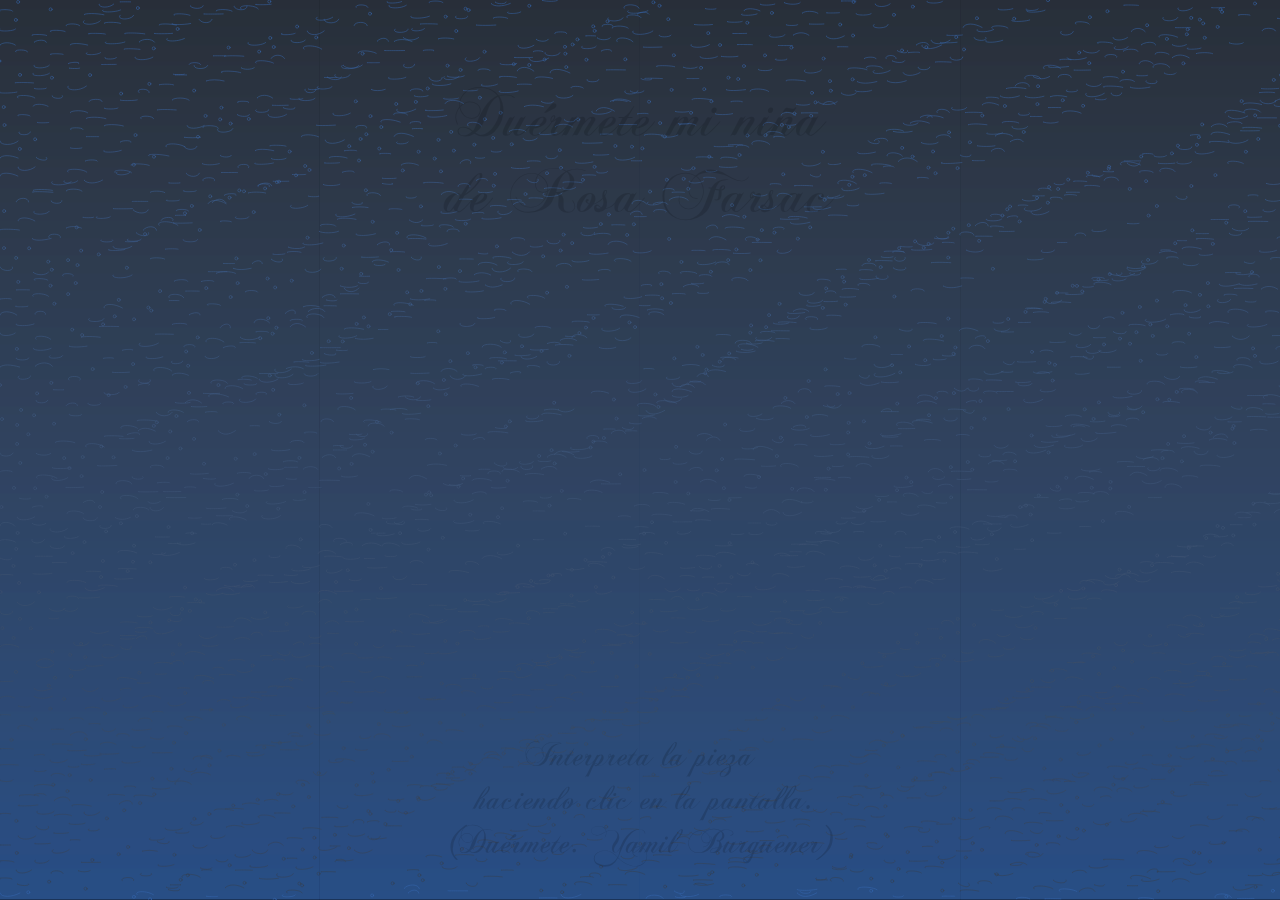
<file: duermete/index.html>
<!DOCTYPE html>
<html>

<head>

  <title>duérmete - yamil burguener</title>

  <script src="./libraries/p5.min.js"></script>
  <script src="./libraries/Midi.js"></script>
  <script src="./libraries/Tone.js"></script>

  <link rel="stylesheet" type="text/css" href="style.css">
  <meta charset="utf-8" />
  <meta name="viewport" content="width=device-width, user-scalable=yes, initial-scale=1, maximum-scale=1" />
</head>

<body>
  <div id="p5_loading" class="loadingclass">Cargando... espere por favor</div>
  <script src="./sketch.js"></script>

</body>

</html>
</file>
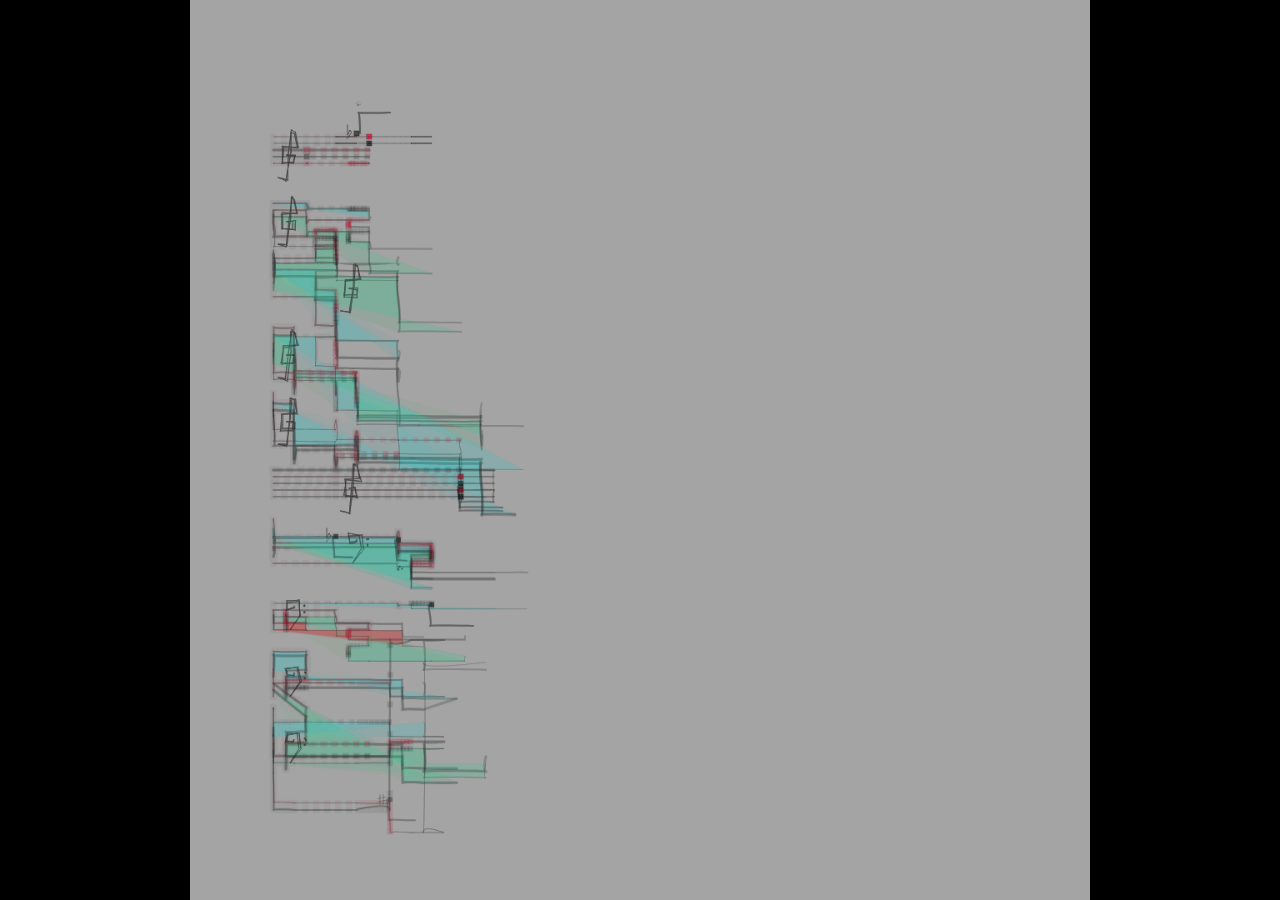
<file: efimero/index.html>
<!DOCTYPE html>
<html>
  <head>
    <title>partitura</title>
    <script>
      const randomSeedEditArt = 'Some random seed used to create unique randomness between projects. Put any string you like in here!'
    </script>
    <link rel="icon" type="img/png" href="./favicon.png" />
    <meta charset="utf-8" />
    <link rel="stylesheet" type="text/css" href="style.css">

    <script src="./libraries/p5.min.js"></script>

  </head>
  <body>
    <main id="cv"></main>
    <script src="./editartParams.js"></script>
    <script src="./sketch.js"></script>

  </div>
  </body>
</html>
</file>
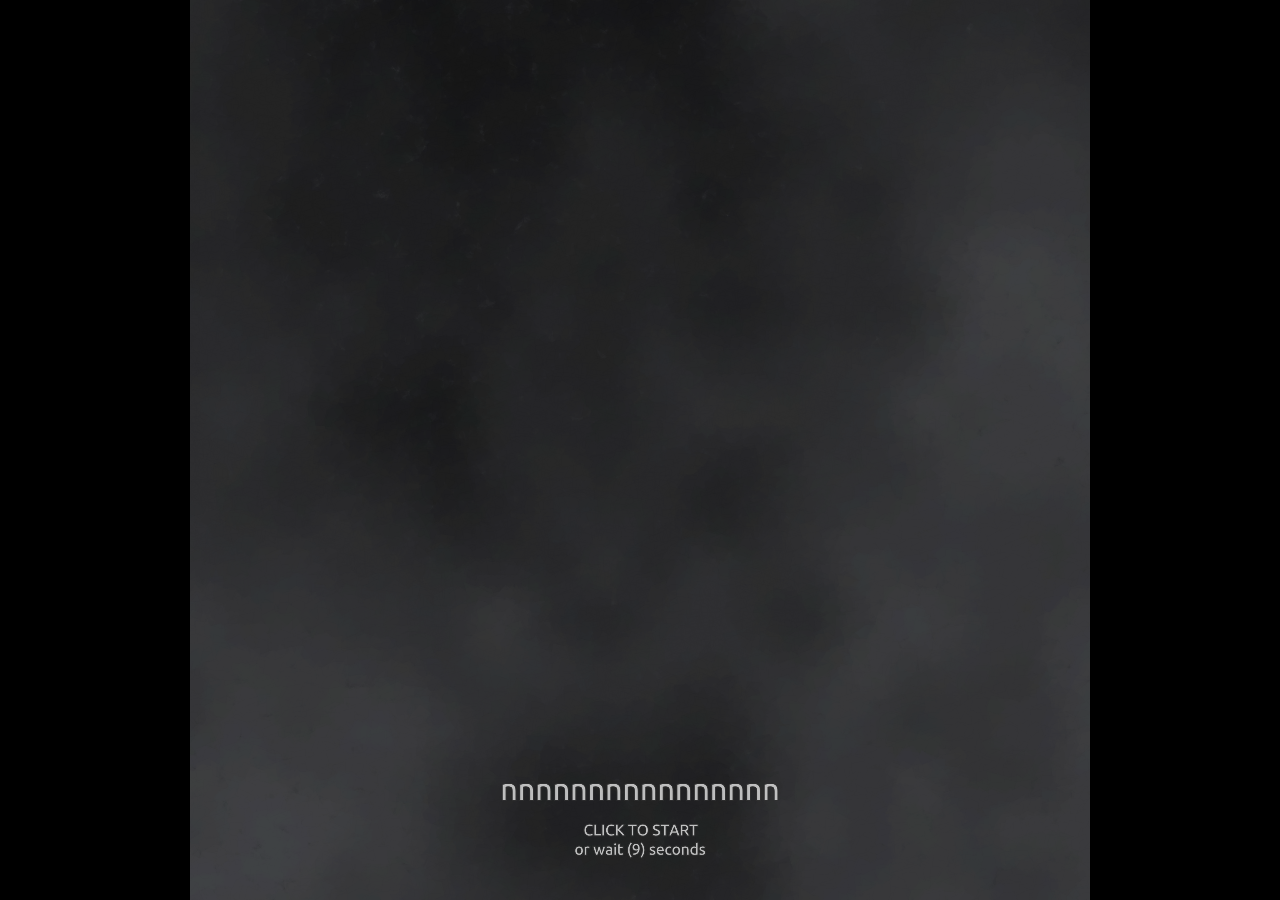
<file: gliss/index.html>
<!DOCTYPE html>
<html>
  <head>
    
    <title>nnnnnnnnnnnnnn</title>

    <link rel="icon" type="img/png" href="./favicon.png" />

    <meta charset="utf-8" />
    <script src="./fxhash.min.js"></script>
    <link rel="stylesheet" href="./style.css" />

    <script src="./libraries/p5.min.js"></script>
    <script src="./libraries/Tone.js"></script> 

  </head>
  <body>

      <main id="cv"></main>

    <script src="sketch.js"></script>
    <!-- <script src="node.js"></script> -->
    <script src="quadtree-nodo.js"></script>
  </body>
</html>
</file>
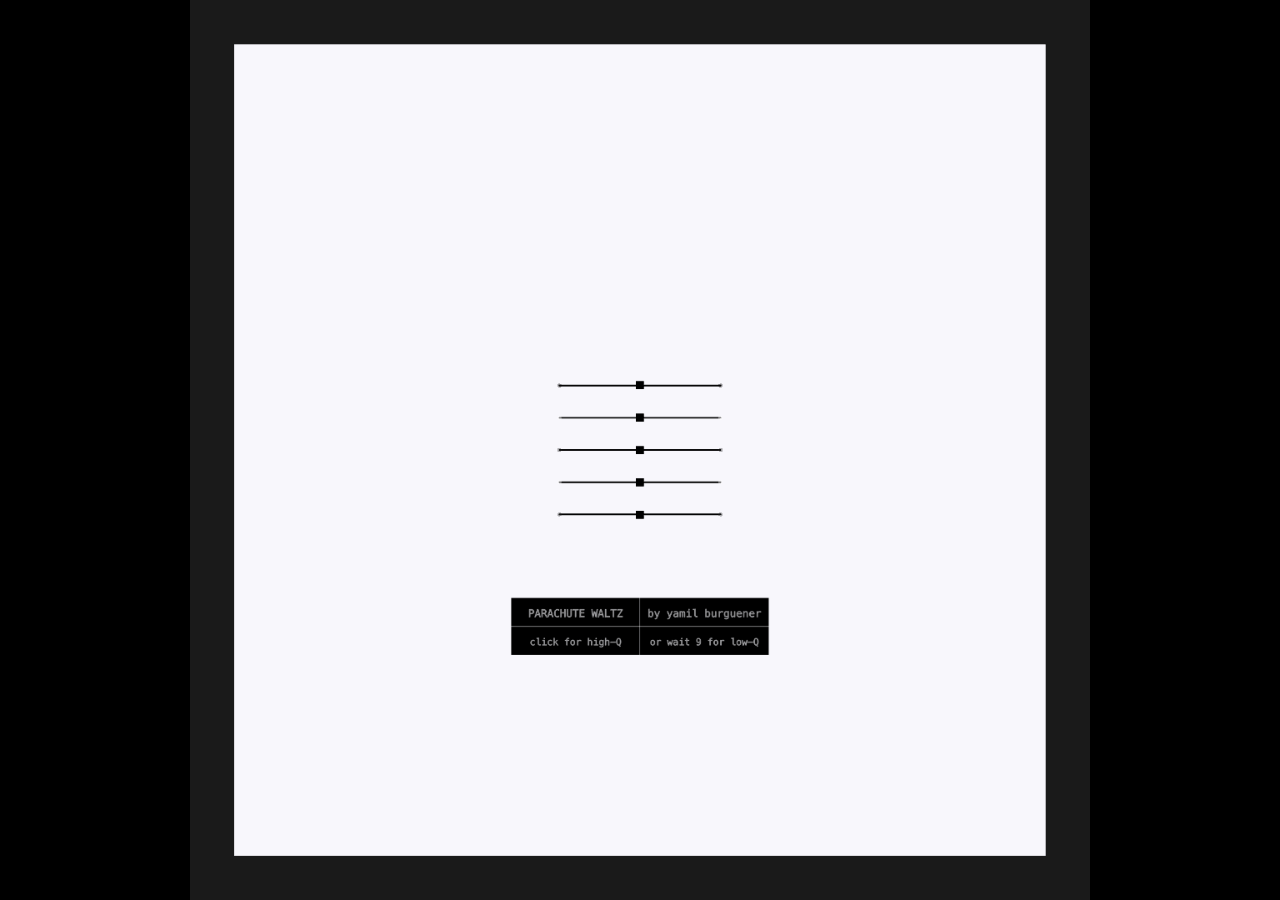
<file: sliders/index.html>
<!DOCTYPE html>
<html>
  <head>
    <title>Sliders</title>
    <script>
      const randomSeedEditArt = 'Some random seed used to create unique randomness between projects. Put any string you like in here!'
    </script>
    <meta charset="utf-8" />
    <link rel="stylesheet" type="text/css" href="style.css">
    <script src="./p5.min.js"></script>
    <script src="./Tone.min.js"></script>
  </head>
  <body>
    <main id="cv"></main>
    <script src="./editartParams.js"></script>
    <script src="./sketch.js"></script>

  </div>
  </body>
</html>
</file>
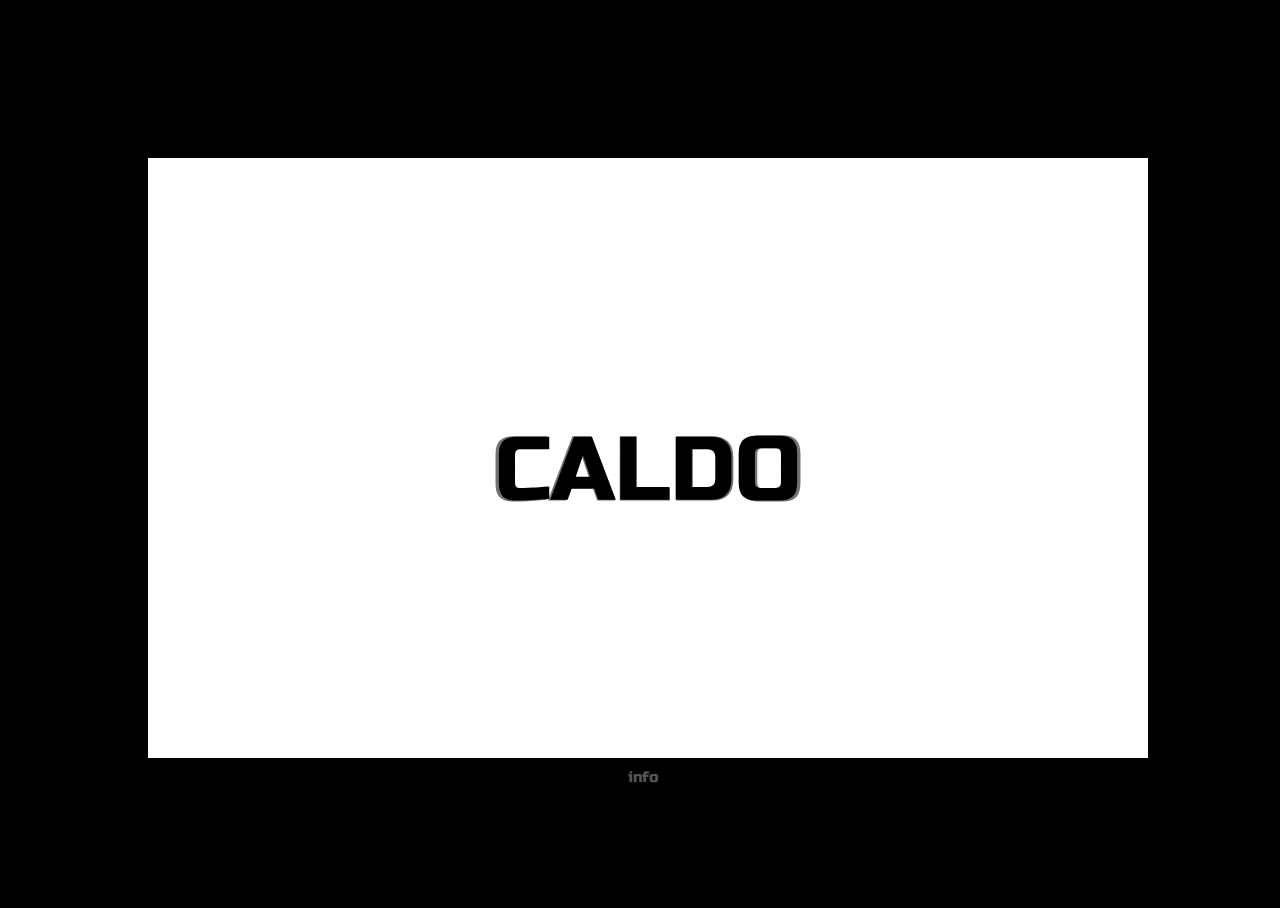
<file: netart/caldo/index.html>
<!DOCTYPE html>
<html>

<head>
    <meta charset="UTF-8">
    <meta name="viewport" content="width=device-width, initial-scale=0.5, user-scalable=no">
    <meta http-equiv="X-UA-Compatible" content="IE=edge,chrome=1" />

    <meta property="og:title" content="Caldo - Net Art" />
    <meta property="og:description"
        content="La pieza construye una colonia de íconos de -posibles modelos de- familias, poblando un espacio circular, a partir de las decisiones del usuario: En este sentido, uno debe elegir entre iconos de sexo masculino y femenino, coloreados según posibles géneros." />
    <meta property="og:image" content="http://www.yamilburguener.com.ar/caldo/assets/caldo_imagen.jpg" />
    <meta property="og:url" content="http://www.yamilburguener.com.ar/caldo" />

    <title>caldo - net.art</title>

    <style>
        html,
        body {
            position: relative;
            width: 100%;
            height: 100%;
            min-height: 100%;
            overflow-y: hidden;
            overflow-x: hidden;
            background-color: #000000;
            cursor: none;
            text-align: center;
        }

        .panel_css {
            width: 550px;
            height: 150px;
            background-color: rgba(253, 254, 253, 1.0);
            box-shadow: 0px 0px 10px black;
            border-radius: 10px;
            padding: 15px;
            z-index: 5;
            font: 18px 'mi_fuente_preg';
            color: #343934;
        }

        .boton_css {
            width: 170px;
            height: 170px;
            background-color: rgba(255, 255, 255, 0.7);
            box-shadow: 0px 0px 15px grey;
            border-radius: 80px;
            z-index: 5;
            font: 13px 'mi_fuente';
            color: #676867;
            outline: 0px;
            
        }

        #panel_gral {
            width: 1280px;
            height: 720px;
            padding: 15px;
            z-index: 10;
            font: 36px 'mi_fuente';
            color: #eeeeee;
            margin: 0 auto;
        }

        a:link {
            color: #555555;
            text-decoration: none;
        }

        a:visited {
            color: #333333;
            text-decoration: none;
        }

        a:hover {
            color: #777777;
            text-decoration: none;
        }

        a:active {
            color: #134956;
            text-decoration: none;
        }

        @font-face {
            font-family: 'mi_fuente';
            src: url('assets/fuentes/RussoOne-Regular.ttf');
        }

        #inf {
            text-align: center;
            font: 15px 'mi_fuente';
        }
    </style>
</head>

<body>


    <script src="libraries/p5.min.js" type="text/javascript"></script>

    <script src="libraries/p5.dom.js" type="text/javascript"></script>
    <script src="libraries/p5.sound.js" type="text/javascript"></script>

    <script src="sketch.js" type="text/javascript"></script>
    <script src="clases.js" type="text/javascript"></script>
    <script src="opciones.js" type="text/javascript"></script>

</body>

</html>
</file>
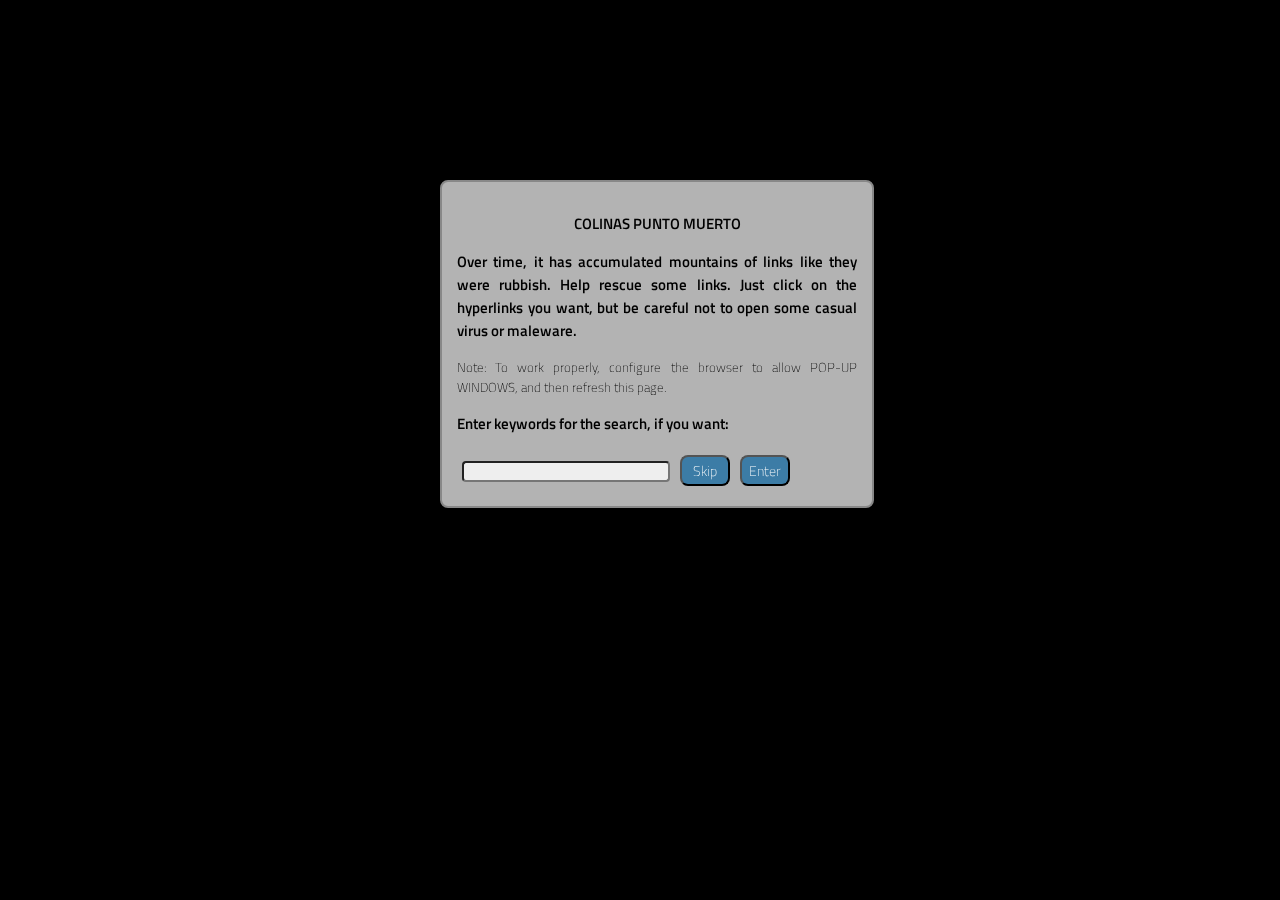
<file: netart/cpm/index.html>
<!DOCTYPE html>
<html>

<head>
  <meta charset="UTF-8">
  <meta name="viewport"
    content="height=600, initial-scale=1.0, minimum-scale=0.5, maximum-scale=1.0, user-scalable=yes">
  <meta http-equiv="X-UA-Compatible" content="IE=edge,chrome=1">

  <meta property="og:title" content="Colinas Punto Muerto - Net Art" />
  <meta property="og:description"
    content="Basada en el concepto de «zero waste» de vida sustentable desde la reutilización de residuos, la pieza de net.art traslada este accionar a una situación de hyperlinks bajo una dinámica de videojuego." />
  <meta property="og:image" content="http://www.yamilburguener.com.ar/cpm/assets/cpm_imagen.jpg" />
  <meta property="og:url" content="http://www.yamilburguener.com.ar/cpm" />

  <title>colinas punto muerto - net.art</title>
  <script src="libraries/p5.js" type="text/javascript"></script>

  <script src="libraries/p5.dom.js" type="text/javascript"></script>
  <script src="libraries/p5.sound.js" type="text/javascript"></script>

  <script src="sketch.js" type="text/javascript"></script>
  <script src="montania.js" type="text/javascript"></script>

  <style>
    html {
      overflow-y: hidden;
      overflow-x: scroll;
      background-color: #000000;
    }

    body {
      padding: 0;
      margin: auto;
      position: absolute;
      top: 50%;
      margin-top: -300px;
      background-color: #000000;
    }

    aa:link {
      color: #000000;
      /*text-decoration: none;*/
    }

    aa:visited {
      color: #1184a9;
      /*text-decoration: none;*/
    }

    aa:hover {
      color: #ffca4e;
      /*text-decoration: none;*/
      cursor: pointer;
    }

    aa:active {
      color: #36c7f7;
      /*text-decoration: none;*/
    }

    #panelGral {
      background-color: rgba(200, 200, 200, 0.3);
      position: fixed;
      left: 50%;
      margin-left: -140px;
      border-radius: 4px;
      width: 280px;
      display: flex;
      z-index: 200;
    }

    #panelIntro {
      background-color: rgba(255, 255, 255, 0.7);
      position: fixed;
      top: 20%;
      left: 50%;
      margin-left: -200px;
      border-radius: 8px;
      border: 2px solid #888888;
      padding: 15px;
      width: 400px;
      /*box-shadow: 0px 0px 20px #DDDDDD;*/
      z-index: 200;
      font: 15px TitilliumB;
    }

    #centrado {
      position: fixed;
      z-index: 200;
      /*left: 50%;*/
      top: 20%;
      width: 100%;
      text-align: center;
    }

    #titulo22 {
      position: fixed;
      z-index: 200;
      /*left: 50%;*/
      top: 20%;
      width: 50%;
      text-align: center;
    }

    /*#centro {
      position: fixed;
      margin-top: 50%;
      left: 50%;
    }*/

    bb {
      /*color: #33cbfd;*/
      color: #dddddd;
      font: 13px TitilliumL;
    }

    bb:hover {
      /*color: #95e2fb;*/
      color: #33cbfd;
      cursor: pointer;
    }

    bb:active {
      color: #cbeffb;
    }

    @font-face {
      font-family: 'TitilliumL';
      src: url('assets/TitilliumWeb-ExtraLight.ttf');
    }

    @font-face {
      font-family: 'TitilliumB';
      src: url('assets/TitilliumWeb-SemiBold.ttf');
    }

    .btn {
      /*-webkit-border-radius: 8;*/
      /*-moz-border-radius: 8;*/
      border-radius: 8px;
      font-family: TitilliumL;
      color: #ffffff;
      font-size: 14px;
      background: #3c7ca6;
      padding: 3px 3px 3px 3px;
      width: 50px;
      text-decoration: none;
    }

    .btn:hover {
      background: #3cb0fd;
      text-decoration: none;
    }
  </style>
</head>

<body>
  <span id="centrado"></span>
</body>

</html>
</file>
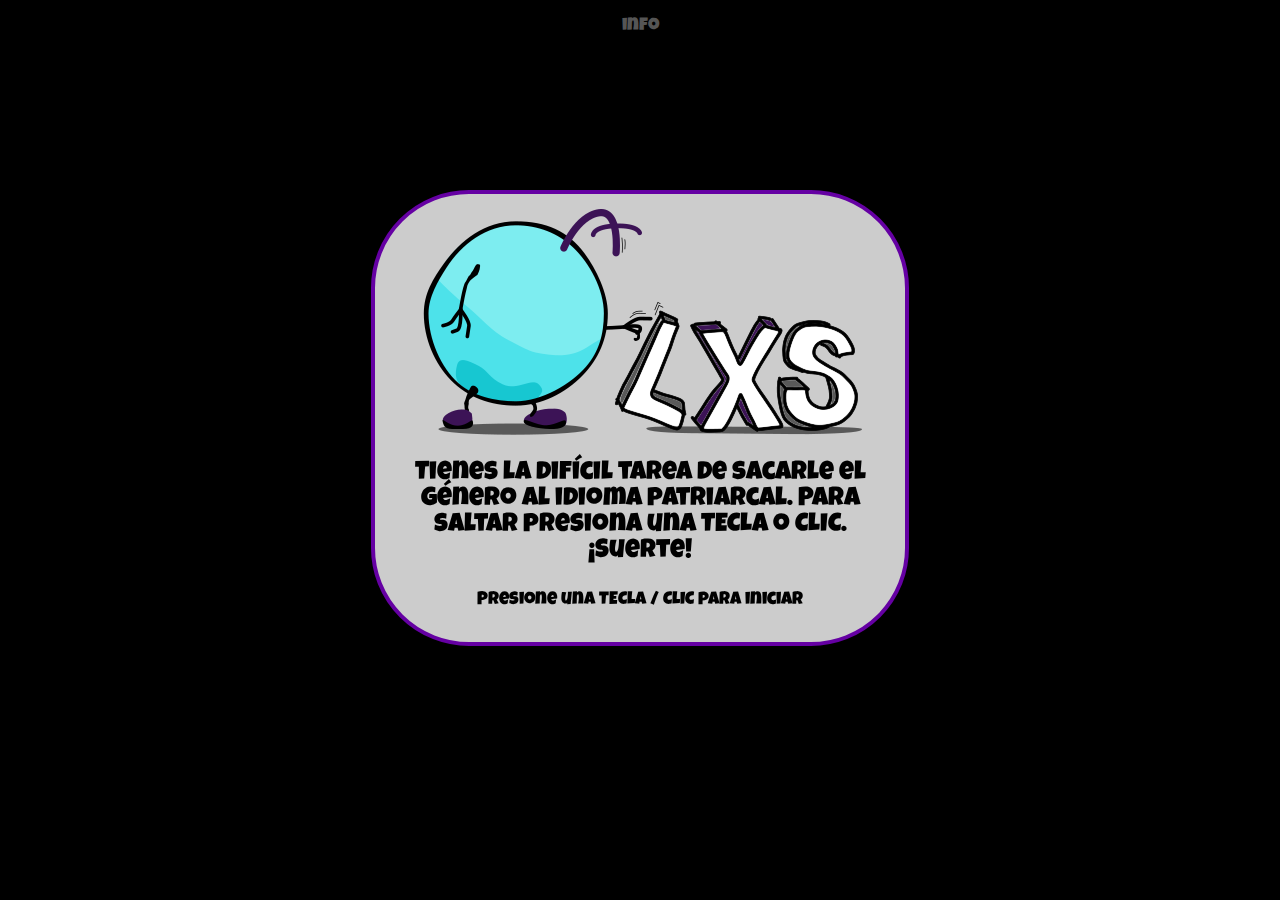
<file: netart/lxs/index.html>
<!DOCTYPE html>
<html>

    <head>
        <meta charset="UTF-8">

        <meta name="viewport" content="width=device-width, initial-scale=0.5, user-scalable=no" >
        <meta http-equiv="X-UA-Compatible" content="IE=edge,chrome=1" >

        <meta property="og:title" content="LXS - Net Art" />
        <meta property="og:description" content="Tienes la difícil tarea de sacarle el género al idioma patriarcal." />
        <meta property="og:image" content="http://www.yamilburguener.com.ar/lxs/assets/lxs_imagen.jpg" />       
        <meta property="og:url" content="http://www.yamilburguener.com.ar/lxs" />

        <title>lxs - net.art</title>
        <script src="libraries/p5.min.js" type="text/javascript"></script>
        <script src="libraries/p5.dom.js" type="text/javascript"></script>
        <script src="libraries/p5.sound.js" type="text/javascript"></script>
        <!-- link p5.play.js -->
        <script src="libraries/p5.play.js" type="text/javascript"></script>
        <!-- link your javascript sketch -->
        <script src="sketch.js" type="text/javascript"></script>
        <script src="escenario.js" type="text/javascript"></script>
        <script src="paneles.js" type="text/javascript"></script>
        <script src="esquirla.js" type="text/javascript"></script>

        <style>
            html {
                background-color: #000000;
            }
            
            body {
               text-align: center; 
            }


            a {
                font-size: 18px;
            }

            a:link {
                color: #555555;
                text-decoration: none;
            }

            a:visited {
                color: #333333;
                text-decoration: none;
            }

            a:hover {
                color: #777777;
                text-decoration: none;
            }

            a:active {
                color: #3c1356;
                text-decoration: none;
            }

            #inf {
                text-align: center;
            }

            #panelIntro {
                background-color: rgba(255, 255, 255, 0.8);
                border-radius: 98px;
                border: 4px solid #6500a3;
                padding: 15px;
                width: 500px;
                z-index: 20;
                font-family: 'verdana';
                color: #000000;
            }

            @font-face {
                font-family: 'monospace';
                color: #000000;
            }

            @font-face {
                font-family: 'mi_fuente';
                src: url('assets/LuckiestGuy.ttf');
            }
        </style>

    </head>

    <body>

        <div id="sketch-holder">
        </div>
        <p></p>
        <font face="mi_fuente"><a id="inf" href="https://yamilburguener.blogspot.com/2018/06/lxs.html" target="_blank">info</a></font>
        <p></p>
    </body>

</html>
</file>
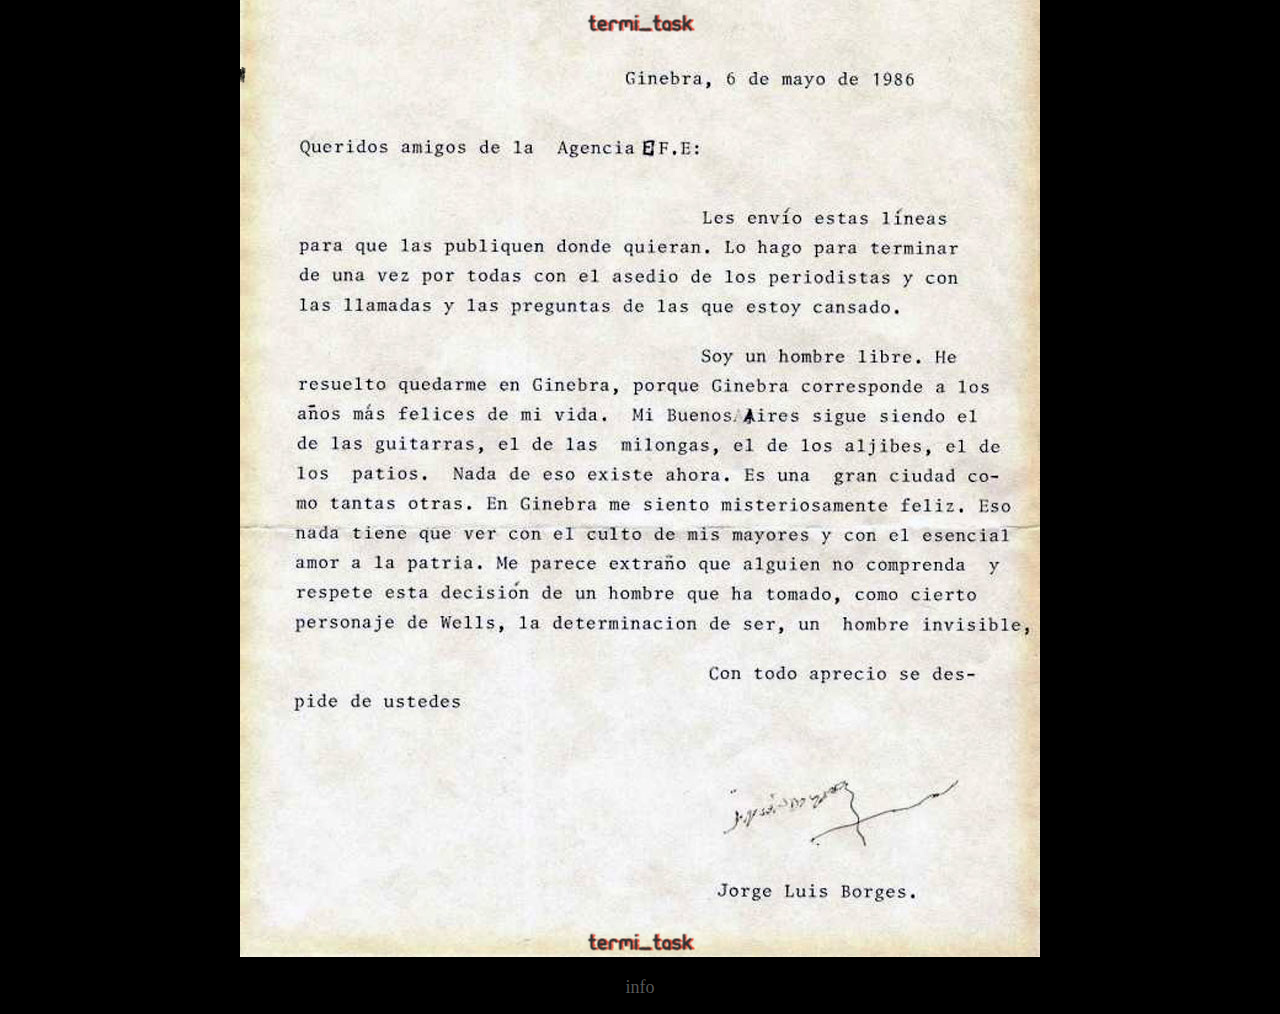
<file: netart/termi-task/index.html>
<!DOCTYPE html>
<html>

<head>
  <meta charset="UTF-8">
  <meta name="viewport" content="width=device-width, initial-scale=0.5, maximum-scale=1, user-scalable=1">
  <meta http-equiv="X-UA-Compatible" content="IE=edge,chrome=1">

  <meta property="og:title" content="Termi-task  Net Art" />
  <meta property="og:description" content="La pieza pone en contrapunto dos maneras de comunicación: los emoticones y la escritura tradicional. Aquí se busca un contraste inevitable entre la estandarización de los sentimientos de los emojis, y las florituras excesivas de textos posiblemente ya de otros tiempos." />
  <meta property="og:image" content="http://www.yamilburguener.com.ar/termi-task/assets/tt_imagen.jpg" />
  <meta property="og:url" content="http://www.yamilburguener.com.ar/termi-task" />

  <title>termi-task net.art</title>

  <style>
    body {
      padding: 0;
      margin: 0;
      text-align: center;
      /*background-image: url(data/fondo.jpg);*/
      background-position: 50% 50%;
      background-color: #000;
      background-repeat: no-repeat;
    }
    
    canvas {
      margin: 0;
      margin: auto auto;
    }
    
    a {
      font-size: 18px;
    }
    
    a:link {
      color: #555555;
      text-decoration: none;
    }
    
    a:visited {
      color: #333333;
      text-decoration: none;
    }
    
    a:hover {
      color: #777777;
      text-decoration: none;
    }
    
    a:active {
      color: #00FF00;
      text-decoration: none;
    }
    
    #inf {
      text-align: center;
    }
    
    #centrado {
      position: fixed;
      color: #dddddd;
      top: 40%;
      width: 100%;
      text-align: center;
    }
  </style>
</head>

<body>
  <script src="libraries/p5.min.js" type="text/javascript"></script>

  <script src="libraries/p5.dom.min.js" type="text/javascript"></script>

  <script src="sketch.js" type="text/javascript"></script>
    
  <!-- <p id="centrado"> Cargando...</p> -->
  <div id="sketch-holder">
    <!-- Our sketch will go here! -->
  </div>
  <p></p>
  <a id="inf" href="https://yamilburguener.blogspot.com/2016/08/termi-task.html" target="_blank">info</a>
  <p></p>
</body>

</html>
</file>
<file: duermete/style.css>
html, body {
  margin: 0;
  padding: 0;
}
canvas {
  display: block;
}
</file>
<file: efimero/style.css>
body {
	padding: 0;
	margin: 0;
	background: rgb(0, 0, 0);
	width: 100%;
	height: 100%;
	overscroll-behavior: contain;
	font-family: "futura", -apple-system, BlinkMacSystemFont, "Segoe UI", Roboto, Oxygen,
		Ubuntu, Cantarell, "Open Sans", "Helvetica Neue", sans-serif;
}

#cv {
	position: relative;
	display: flex;
	align-items: center;
	justify-content: center;
	width: 100vw;
	height: 100vh;
}

#cv canvas {
	margin: auto;
	overflow: hidden;
	top: 0;
	left: 0;
	object-fit: contain;
	object-position: center;
	max-width: 100%;
	max-height: 100%;
}
</file>
<file: gliss/style.css>
body {
	padding: 0;
	margin: 0;
	background: rgb(0, 0, 0);
	width: 100%;
	height: 100%;
	overscroll-behavior: contain;
	font-family: "futura", -apple-system, BlinkMacSystemFont, "Segoe UI", Roboto, Oxygen,
		Ubuntu, Cantarell, "Open Sans", "Helvetica Neue", sans-serif;
}

#cv {
	position: relative;
	display: flex;
	align-items: center;
	justify-content: center;
	width: 100vw;
	height: 100vh;
}

#cv canvas {
	margin: auto;
	overflow: hidden;
	top: 0;
	left: 0;
	object-fit: contain;
	object-position: center;
	max-width: 100%;
	max-height: 100%;
}
</file>
<file: sliders/style.css>
body {
	padding: 0;
	margin: 0;
	background: rgb(0, 0, 0);
	width: 100%;
	height: 100%;
	overscroll-behavior: contain;
	font-family: "futura", -apple-system, BlinkMacSystemFont, "Segoe UI", Roboto, Oxygen,
		Ubuntu, Cantarell, "Open Sans", "Helvetica Neue", sans-serif;
}

#cv {
	position: relative;
	display: flex;
	align-items: center;
	justify-content: center;
	width: 100vw;
	height: 100vh;
}

#cv canvas {
	margin: auto;
	overflow: hidden;
	top: 0;
	left: 0;
	object-fit: contain;
	object-position: center;
	max-width: 100%;
	max-height: 100%;
}
</file>
